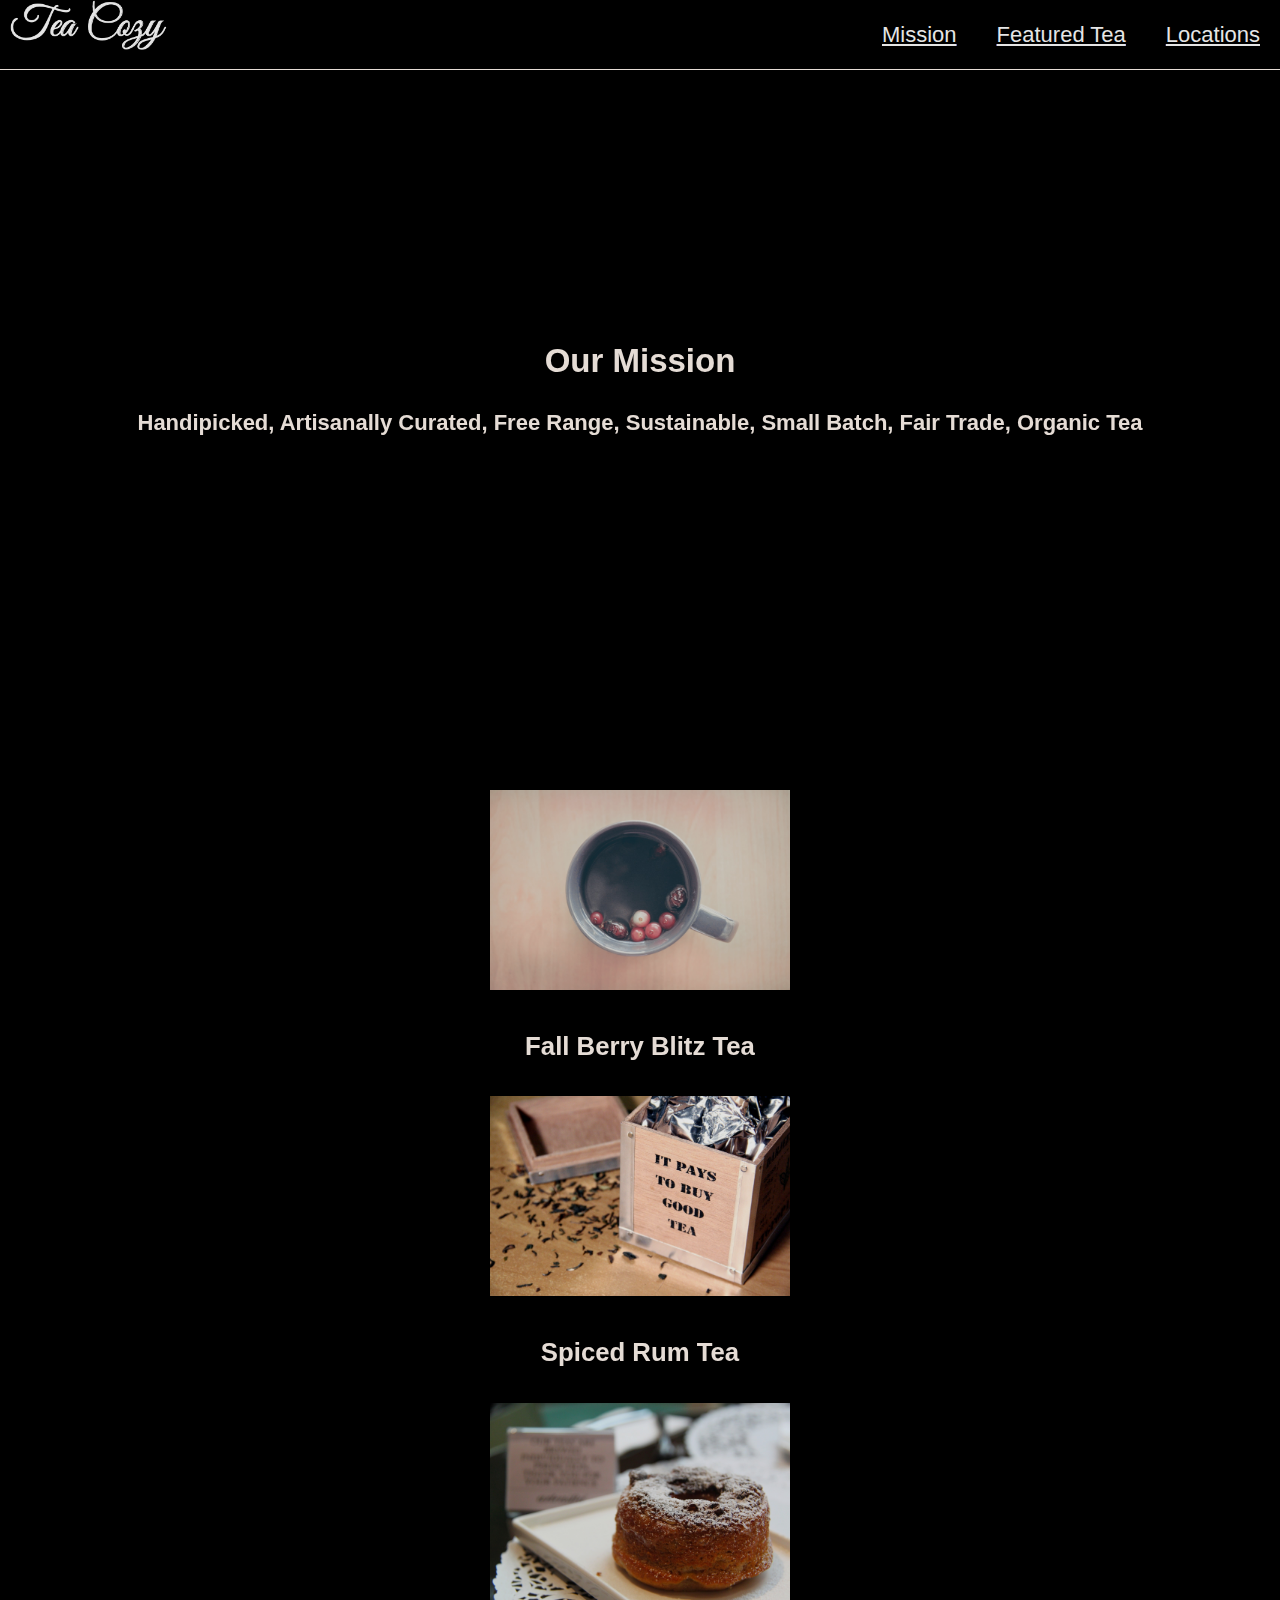
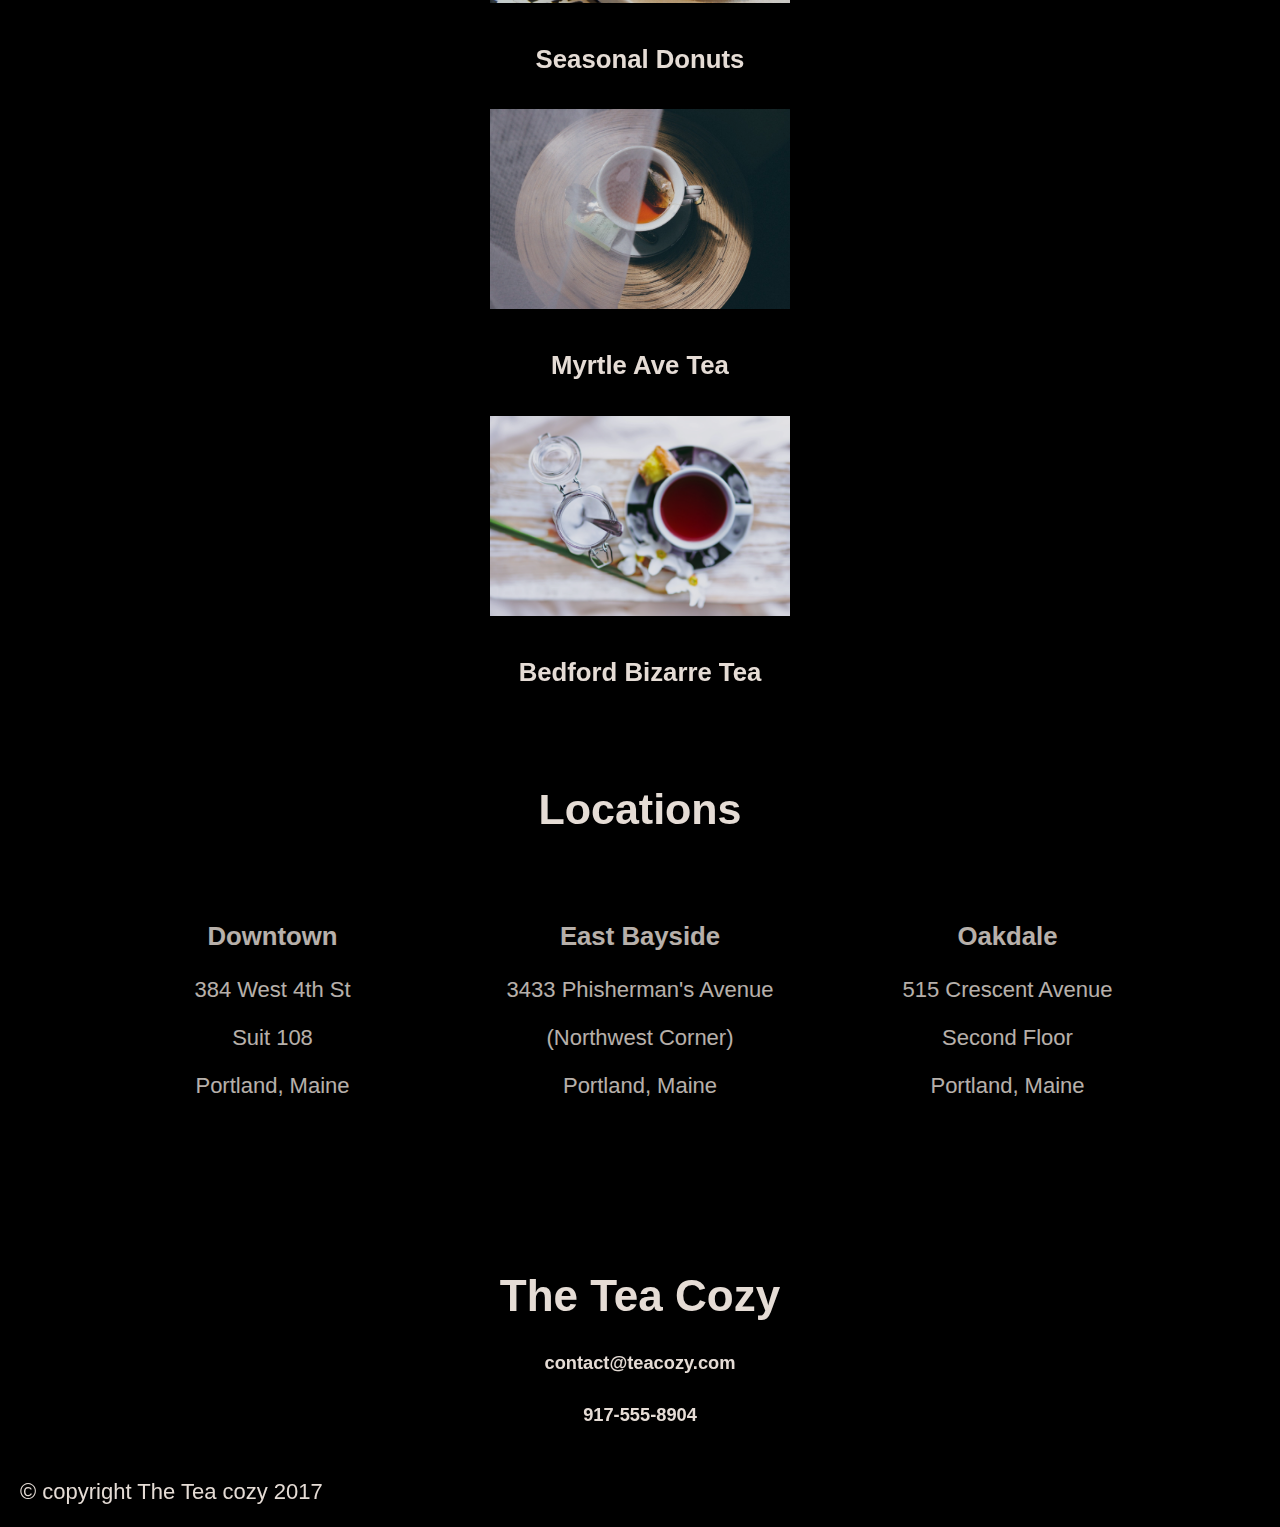
<file: Tea_Cozy/index.html>
<!DOCTYPE html>
<html lang="en">

<head>
    <meta charset="UTF-8">
    <meta http-equiv="X-UA-Compatible" content="IE=edge">
    <meta name="viewport" content="width=device-width, initial-scale=1.0">
    <link href="resources/css/index.css" rel="stylesheet" type="text/css">
    <link href="https://cdn.jsdelivr.net/npm/bootstrap@5.3.0-alpha1/dist/css/bootstrap.min.css"
        integrity="sha384-GLhlTQ8iRABdZLl6O3oVMWSktQOp6b7In1Zl3/Jr59b6EGGoI1aFkw7cmDA6j6gD" crossorigin="anonymous">
    <title>Tea cozy</title>
</head>

<body>
    <div class="logo-nav">
        <img class="img-logo" src="resources\images\img-tea-cozy-logo.webp" alt="logo">
        <ul class="nav">
            <a href="#mission">
                <li>Mission</li>
            </a>
            <a href="#featured">
                <li>Featured Tea</li>
            </a>
            <a href="#location">
                <li>Locations</li>
            </a>
        </ul>
    </div>
    <div id="mission">
        <div class="mission">
            <div class="mission-text">

                <h2>Our Mission</h2>
                <h4>Handipicked, Artisanally Curated, Free Range, Sustainable, Small Batch, Fair Trade, Organic Tea
                </h4>
            </div>
        </div>
    </div>
    <div class="featured">
        <div class="fetured-img">
            <img src="resources\images\img-berryblitz.jpg">
            <h3>Fall Berry Blitz Tea</h3>
        </div>
        <div class="fetured-img">
            <img src="resources\images\img-spiced-rum.jpg">
            <h3>Spiced Rum Tea</h3>
        </div>
        <div class="fetured-img">
            <img src="resources\images\img-donut.jpg">
            <h3>Seasonal Donuts</h3>
        </div>
        <div class="fetured-img">
            <img src="resources\images\img-myrtle-ave.jpg">
            <h3>Myrtle Ave Tea</h3>
        </div>
        <div class="fetured-img">
            <img src="resources\images\img-bedford-bizarre.webp">
            <h3>Bedford Bizarre Tea</h3>
        </div>
    </div>
    <div id="location">
    </div>
    <div class="banner">
        <div class="banner-top">
            <p>Locations</p>
        </div>
        <div class="location-container">
            <div class="location-box">
                <h3>Downtown</h3>
                <p>384 West 4th St
                <p>
                <p>Suit 108</p>
                <p>Portland, Maine</p>
            </div>
            <div class="location-box">
                <h3>East Bayside</h3>
                <p>3433 Phisherman's Avenue
                <p>
                <p>(Northwest Corner)</p>
                <p>Portland, Maine</p>
            </div>
            <div class="location-box">
                <h3>Oakdale</h3>
                <p>515 Crescent Avenue
                <p>
                <p>Second Floor</p>
                <p>Portland, Maine</p>
            </div>
        </div>
    </div>

    <div class="contact-us">
        <h1>The Tea Cozy</h1>
        <h5>contact@teacozy.com</h5>
        <h5>917-555-8904</h5>
    </div>

    <footer>
        <p>&copy; copyright The Tea cozy 2017</p>
    </footer>
</body>

</html>
</file>
<file: Tea_Cozy/resources/css/index.css>
body{
    font-family: Helvetica, Arial, sans-serif;
    font-size: 22px;
    color: seashell;
    background-color: black;
    opacity: 0.9;
    margin: 0;
    text-align: center;
    
}
.logo-nav {
    width: 100%;
    height: 69px;
    display: block;
    background-color: black;
    position: fixed;
    top: 0;
    border-bottom: 1px solid seashell;
}

.img-logo {
    height: 50px;
    float: left;
    padding-left: 10px;
}
.nav {
    float: right;
    height: 100%;
    margin: 0 auto;
}

.nav a {
    height: 100%;
    display: table;
    float: left;
    padding: 0 20px;
}

.nav a li {
    display: table-cell;
    vertical-align: middle;
    height: 100%;
    text-decoration: underline;
    color: white;
}
.mission {
    text-align: center;
    background-image: url("https://content.codecademy.com/courses/freelance-1/unit-4/img-mission-background.jpg");
    background-repeat: no-repeat;
    background-position: center;
    height: 700px;
    max-width: 1200px;
    margin: 40px auto 40px auto;
    display: flex;
}

.mission-text {
    background-color: black;
    margin: auto;
    width: 100%;
}

.fetured {
    display: inline-flex;
    max-width: 1000px;
    height: auto;
    flex-wrap: wrap;
    align-items: center;
    justify-content: center;
}
.fetured-img img {
    height: 200px;
    width: 300px;
    padding: 10px 10px;
}

.banner {
    height: 500px;
    max-width: 1200px;
    margin: 40px auto auto auto;
    padding-top: 15px;
    background-image: url("https://content.codecademy.com/courses/freelance-1/unit-4/img-locations-background.jpg");
    background-repeat: no-repeat;
    background-position: center;
    background-size: cover;
}

.banner-top {
    font-size: 43px;
    font-weight: bold;
}

.location-container {
    max-width: 1050px;
    margin: 15px auto auto auto;
    display: flex;
    justify-content: space-between;
}

.location-box {
    height: 300px;
    padding: 20px;
    margin-bottom: auto;
    flex-basis: 30%;
    box-sizing: border-box;
    background-color: black;
    opacity: 0.8;
}

footer {
    display: block;
    float: left;
    padding-left: 20px;
}
</file>
